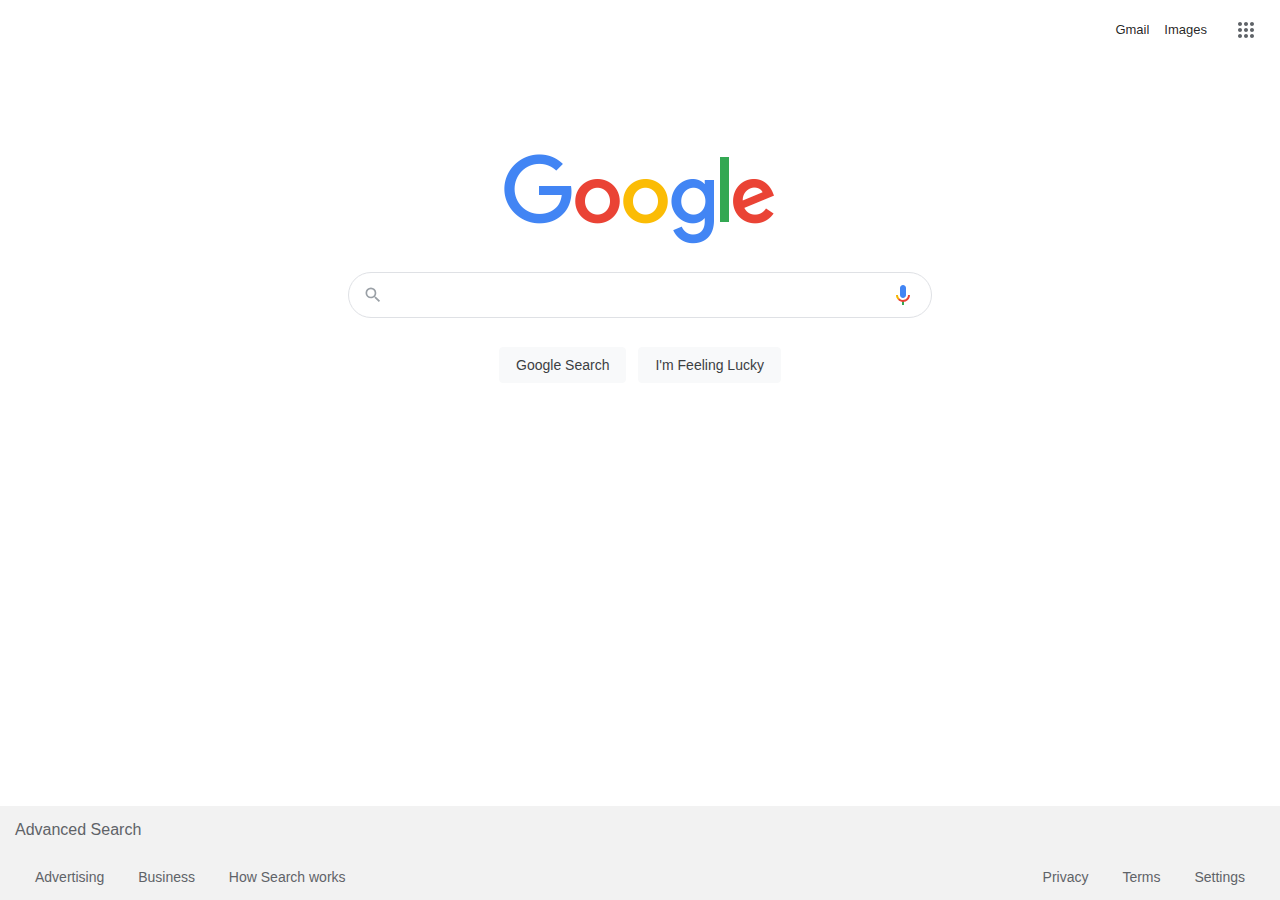
<file: index.html>
<!DOCTYPE html>
<html lang="en">
  <head>
    <meta charset="UTF-8" />
    <meta name="viewport" content="width=device-width, initial-scale=1.0" />
    <title>Google</title>
    <link rel="icon" type="image/png" href="favicon.ico" />
    <link rel="stylesheet" href="style.css" />
  </head>
  <body>
    <header>
      <a href="https://mail.google.com/mail/u/0/#inbox" class="header-text-link"
        >Gmail</a
      >
      <a href="https://images.google.com/" class="header-text-link">Images</a>
      <a href="#" class="apps-icon-link"
        ><svg focusable="false" viewBox="0 0 24 24">
          <path
            d="M6,8c1.1,0 2,-0.9 2,-2s-0.9,-2 -2,-2 -2,0.9 -2,2 0.9,2 2,2zM12,20c1.1,0 2,-0.9 2,-2s-0.9,-2 -2,-2 -2,0.9 -2,2 0.9,2 2,2zM6,20c1.1,0 2,-0.9 2,-2s-0.9,-2 -2,-2 -2,0.9 -2,2 0.9,2 2,2zM6,14c1.1,0 2,-0.9 2,-2s-0.9,-2 -2,-2 -2,0.9 -2,2 0.9,2 2,2zM12,14c1.1,0 2,-0.9 2,-2s-0.9,-2 -2,-2 -2,0.9 -2,2 0.9,2 2,2zM16,6c0,1.1 0.9,2 2,2s2,-0.9 2,-2 -0.9,-2 -2,-2 -2,0.9 -2,2zM12,8c1.1,0 2,-0.9 2,-2s-0.9,-2 -2,-2 -2,0.9 -2,2 0.9,2 2,2zM18,14c1.1,0 2,-0.9 2,-2s-0.9,-2 -2,-2 -2,0.9 -2,2 0.9,2 2,2zM18,20c1.1,0 2,-0.9 2,-2s-0.9,-2 -2,-2 -2,0.9 -2,2 0.9,2 2,2z"
          ></path>
        </svg>
      </a>
    </header>

    <main>
      <div class="google-logo-container">
        <img
          src="googlelogo_color_272x92dp (1).png"
          alt="Google colorful logo"
          height="92px"
        />
      </div>

      <div class="search-bar">
        <svg
          class="magnify-icon"
          focusable="false"
          xmlns="http://www.w3.org/2000/svg"
          viewBox="0 0 24 24"
        >
          <path
            d="M15.5 14h-.79l-.28-.27A6.471 6.471 0 0 0 16 9.5 6.5 6.5 0 1 0 9.5 16c1.61 0 3.09-.59 4.23-1.57l.27.28v.79l5 4.99L20.49 19l-4.99-5zm-6 0C7.01 14 5 11.99 5 9.5S7.01 5 9.5 5 14 7.01 14 9.5 11.99 14 9.5 14z"
          ></path>
        </svg>
        <input id="searchInput" aria-label="text" type="text" required />

        <a href="#" class="remove-text-link"
          ><svg
            focusable="false"
            xmlns="http://www.w3.org/2000/svg"
            viewBox="0 0 24 24"
          >
            <path
              d="M19 6.41L17.59 5 12 10.59 6.41 5 5 6.41 10.59 12 5 17.59 6.41 19 12 13.41 17.59 19 19 17.59 13.41 12z"
            ></path>
          </svg>
          <span class="link-border-right"></span>
        </a>

        <a href="#" class="mic-icon-link">
          aria-describedby="info"
          <svg
            focusable="false"
            viewBox="0 0 24 24"
            xmlns="http://www.w3.org/2000/svg"
          >
            <path
              d="m12 15c1.66 0 3-1.31 3-2.97v-7.02c0-1.66-1.34-3.01-3-3.01s-3 1.34-3 3.01v7.02c0 1.66 1.34 2.97 3 2.97z"
              fill="#4285f4"
            ></path>
            <path d="m11 18.08h2v3.92h-2z" fill="#34a853"></path>
            <path
              d="m7.05 16.87c-1.27-1.33-2.05-2.83-2.05-4.87h2c0 1.45 0.56 2.42 1.47 3.38v0.32l-1.15 1.18z"
              fill="#f4b400"
            ></path>
            <path
              d="m12 16.93a4.97 5.25 0 0 1 -3.54 -1.55l-1.41 1.49c1.26 1.34 3.02 2.13 4.95 2.13 3.87 0 6.99-2.92 6.99-7h-1.99c0 2.92-2.24 4.93-5 4.93z"
              fill="#ea4335"
            ></path>
          </svg>
        </a>
      </div>

      <div class="search-buttons">
        <input aria-label="submit" type="submit" value="Google Search" />
        <input aria-label="submit" type="submit" value="I'm Feeling Lucky" />
      </div>
    </main>

    <footer>
      <div class="footer-first-line">
        <a href="advanced.html">Advanced Search</a>
      </div>
      <div class="footer-second-line">
        <div class="left">
          <a
            href="https://ads.google.com/intl/en_us/home/?subid=ww-ww-et-g-awa-a-g_hpafoot1_1!o2&utm_source=google.com&utm_medium=referral&utm_campaign=google_hpafooter&fg=1"
            >Advertising</a
          >

          <a
            href="https://smallbusiness.withgoogle.com/?subid=us-en-et-g-awa-a-g_hpbfoot1_1!o2&utm_source=google&utm_medium=ep&utm_campaign=google_hpbfooter&utm_content=google_hpbfooter&gmbsrc=us-en_US-et-gs-z-gmb-s-z-u~sb-g4sb_srvcs-u#!/"
            >Business</a
          >

          <a href="https://www.google.com/search/howsearchworks/?fg=1"
            >How Search works</a
          >
        </div>
        <div class="right">
          <a href="https://policies.google.com/privacy?hl=en&fg=1">Privacy</a>
          <a href="https://policies.google.com/terms?hl=en&fg=1">Terms</a>
          <a href="#">Settings</a>
        </div>
      </div>
    </footer>
    <script src="script.js"></script>
  </body>
</html>
</file>
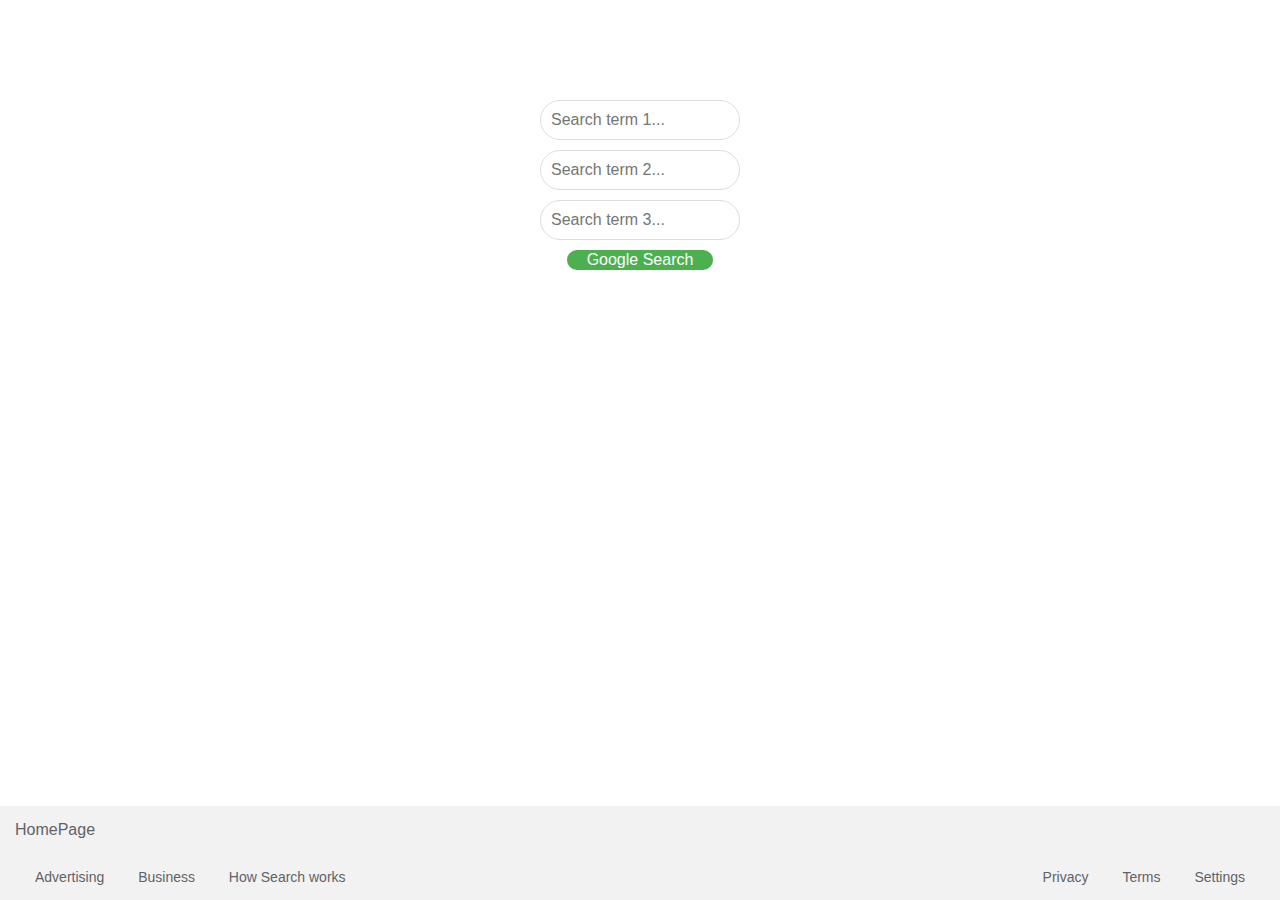
<file: advanced.html>
<!DOCTYPE html>
<html lang="en">
  <head>
    <meta charset="UTF-8" />
    <meta name="viewport" content="width=device-width, initial-scale=1.0" />
    <link rel="stylesheet" href="style.css" />
    <title>Google Search</title>
    <style>
      /* CSS styles */
      body {
        font-family: Arial, sans-serif;
      }
      .search-container {
        text-align: center;
        margin-top: 100px;
      }
      .search-input {
        padding: 10px;
        border: 1px solid #ddd;
        border-radius: 20px;
        width: 200px;
        margin-bottom: 10px;
        font-size: 16px;
      }
      .search-button {
        padding: 10px 20px;
        background-color: #4caf50;
        color: white;
        border: none;
        border-radius: 20px;
        cursor: pointer;
        font-size: 16px;
      }
    </style>
  </head>
  <body>
    <div class="search-container">
      <input
        type="text"
        id="input1"
        class="search-input"
        placeholder="Search term 1..."
      />
      <br />
      <input
        type="text"
        id="input2"
        class="search-input"
        placeholder="Search term 2..."
      />
      <br />
      <input
        type="text"
        id="input3"
        class="search-input"
        placeholder="Search term 3..."
      />
      <br />
      <button onclick="searchGoogle()" class="search-button">
        Google Search
      </button>
    </div>

    <script>
      // JavaScript function to perform search
      function searchGoogle() {
        var term1 = document.getElementById("input1").value;
        var term2 = document.getElementById("input2").value;
        var term3 = document.getElementById("input3").value;

        // Concatenate search terms with '+' between them
        var searchQuery = term1 + "+" + term2 + "+" + term3;

        // Redirect to Google search page with search query
        window.location.href =
          "https://www.google.com/search?q=" + encodeURIComponent(searchQuery);
      }
    </script>
  </body>

  <footer>
    <div class="footer-first-line">
      <a href="index.html">HomePage</a>
    </div>
    <div class="footer-second-line">
      <div class="left">
        <a
          href="https://ads.google.com/intl/en_us/home/?subid=ww-ww-et-g-awa-a-g_hpafoot1_1!o2&utm_source=google.com&utm_medium=referral&utm_campaign=google_hpafooter&fg=1"
          >Advertising</a
        >

        <a
          href="https://smallbusiness.withgoogle.com/?subid=us-en-et-g-awa-a-g_hpbfoot1_1!o2&utm_source=google&utm_medium=ep&utm_campaign=google_hpbfooter&utm_content=google_hpbfooter&gmbsrc=us-en_US-et-gs-z-gmb-s-z-u~sb-g4sb_srvcs-u#!/"
          >Business</a
        >

        <a href="https://www.google.com/search/howsearchworks/?fg=1"
          >How Search works</a
        >
      </div>
      <div class="right">
        <a href="https://policies.google.com/privacy?hl=en&fg=1">Privacy</a>
        <a href="https://policies.google.com/terms?hl=en&fg=1">Terms</a>
        <a href="#">Settings</a>
      </div>
    </div>
  </footer>
</html>
</file>
<file: style.css>
/* Defult Style */

div,
nav {
  margin: 0;
  padding: 0;
  border: 0;
  font-size: 100%;
  font: inherit;
  vertical-align: baseline;
}

html,
body {
  margin: 0;
  padding: 0;
  border: 0;
  font-size: 100%;
  font: inherit;
  vertical-align: baseline;
  width: 100%;
  height: 100%;
  overflow-x: hidden;
  overflow-y: hidden;
}

*,
*::before,
*::after {
  box-sizing: border-box;
  font-size: 0px;
  line-height: 0px;
}

input {
  padding: 0;
}

a {
  margin: 0;
  padding: 0;
  border: 0;
  font-size: 100%;
  font: inherit;
  vertical-align: baseline;
  text-decoration: none;
  color: #000;
}

body {
  font-family: Arial, sans-serif;
  min-width: 400px;
}

/* Header Section Style */

header {
  display: flex;
  justify-content: flex-end;
  align-items: center;
  padding: 10px 14px 10px 6px;
  font-size: 13px;
}

header a {
  color: rgba(0, 0, 0, 0.87);
  line-height: 24px;
}

a:hover {
  text-decoration: underline;
  text-decoration-color: rgba(0, 0, 0, 0.87);
}

.header-text-link {
  margin-left: 15px;
}

.apps-icon-link svg {
  width: 24px;
  fill: #5f6368;
}

.apps-icon-link {
  padding: 8px;
  border-radius: 50%;
  margin-left: 19px;
  font-size: 0px;
  line-height: 0px;
}

.apps-icon-link:hover {
  background-color: #3c404314;
}

.profile-icon-link {
  display: inline-block;
  padding: 4px;
  border-radius: 50%;
  margin-left: 8px;
  font-size: 0px;
  line-height: 0px;
}

.profile-icon-link:hover {
  background-color: #3c404314;
}

.profile-icon-link img {
  border-radius: 50%;
}

/* Main Section Style */

main {
  height: calc(100% - 154px);
}

.google-logo-container {
  min-height: 92px;
  max-height: 290px;
  height: calc(100% - 560px);
  width: 100%;
  display: flex;
  justify-content: center;
  align-items: flex-end;
}

.magnify-icon {
  width: 20px;
  height: 20px;
  margin: 12px 13px 12px 14px;
  fill: #9aa0a6;
}

.remove-text-link {
  display: block;
  padding: 10px 0px 10px 8px;
  margin-right: 4px;
}

.remove-text-link svg {
  display: inline-block;
  width: 24px;
  height: 24px;
  fill: #70757a;
  margin-right: 12px;
}

.link-border-right {
  border-left: 1px solid #dfe1e5;
  height: 100%;
  display: inline-block;
}

.mic-icon-link {
  padding: 0 8px;
  margin-right: 8px;
}

.mic-icon-link svg {
  width: 24px;
  margin-top: 10px;
}

.search-bar {
  margin: 26px auto 0;
  max-width: 584px;
  display: flex;
  border: 1px solid #dfe1e5;
  border-radius: 24px;
  height: 46px;
}

.search-bar input {
  flex: 1;
  border: none;
  outline: none;
  font-size: 16px;
  color: #000000de;
  max-width: 584px;
}

.search-bar:hover {
  box-shadow: 0 1px 6px rgb(32 33 36 / 28%);
  border-color: rgba(223, 225, 229, 0);
}

input:not(:valid) ~ .remove-text-link {
  display: none;
}

.search-buttons {
  display: flex;
  padding-top: 18px;
  justify-content: center;
}

input[type="submit"] {
  display: flex;
  background-color: #f8f9fa;
  border: 1px solid #f8f9fa;
  border-radius: 4px;
  color: #3c4043;
  font-size: 14px;
  font-family: arial, sans-serif;
  padding: 0 16px;
  margin: 11px 6px;
  line-height: 27px;
  height: 36px;
  min-width: 54px;
  align-items: flex-start;
}

input[type="submit"]:hover {
  box-shadow: 0 1px 1px rgba(0, 0, 0, 0.1);
  border: 1px solid #dadce0;
  background-color: #f8f9fa;
  color: #202124;
  cursor: pointer;
}

main .language-bar {
  display: flex;
  justify-content: center;
  padding-top: 12px;
}

.language-bar {
  text-align: center;
  display: inline-block;
  line-height: 28px;
  font-size: 13px;
}

.language-bar a {
  padding: 0 3px;
  color: #1a0dab;
  text-decoration: none;
}

.language-bar a:hover {
  text-decoration: underline;
}

/*  Footer Section Style */
footer {
  margin: 0;
  padding: 0;
  border: 0;
  font-size: 100%;
  font: inherit;
  vertical-align: baseline;
  background: #f2f2f2;
  position: absolute;
  bottom: 0;
  width: 100%;
  display: flex;
  flex-direction: column;
}

footer h4 {
  color: rgba(0, 0, 0, 0.54);
  font-size: 15px;
  line-height: 17px;
  padding: 15px 30px;
  border-bottom: 1px solid #ddd;
}

.footer-second-line {
  display: flex;
  flex-wrap: wrap;
  justify-content: space-between;
  font-size: 14px;
  padding: 0 20px;
  color: rgb(112, 117, 122);
}

footer a {
  color: #5f6368;
  padding: 15px;
  display: inline-block;
}

footer a:hover {
  text-decoration: underline;
}

/* Media Queries */

@media only screen and (max-width: 1200px) {
  .footer-second-line {
    display: flex;
    flex-wrap: nowrap;
    justify-content: space-evenly;
  }
}

@media only screen and (min-width: 663px) and (max-width: 683px) {
  .footer-second-line a {
    padding: 13px;
  }
}

@media only screen and (max-width: 663px) {
  .footer-second-line {
    display: flex;
    flex-wrap: wrap;
    justify-content: space-evenly;
  }
}
</file>
